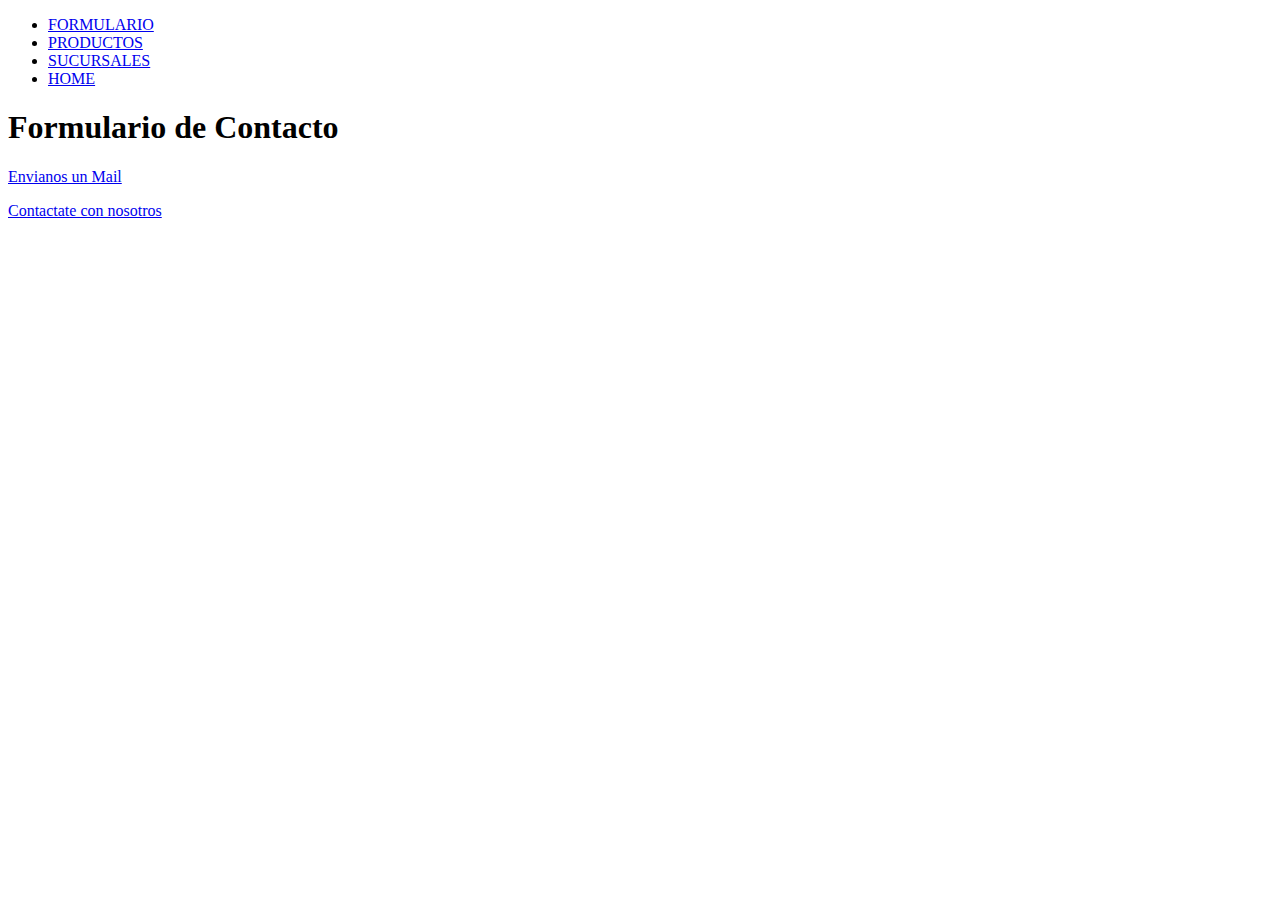
<file: pages/Formulario.html>
<!DOCTYPE html>
<html lang="en">
<head>
    <meta charset="UTF-8">
    <meta name="viewport" content="width=device-width, initial-scale=1.0">
    <title>Formulario</title>
</head>
<body>

    <header>
        <nav>
            <ul>
                <li>
                    <a href="./formulario.html">FORMULARIO</a>
                </li>
                <li>
                    <a href="./productos.html">PRODUCTOS</a>
                </li>
                <li>
                    <a href="./sucursales.html">SUCURSALES</a>
                </li>
                <li>
                    <a href="../index.html">HOME</a>
                </li>
            </ul>
        </nav>
    </header>

    <h1>
        Formulario de Contacto
    </h1>

    <footer>

        <!-- enviar mails -->
        <p>
            <a href="mailto:bernalpas@gmail.com">Envianos un Mail</a>
            
        </p>

        <!-- llamada telefónica -->
        <p>
            <a href="tel:2345678"> Contactate con nosotros</a>
        </p>
    </footer>
    
</body>
</html>
</file>
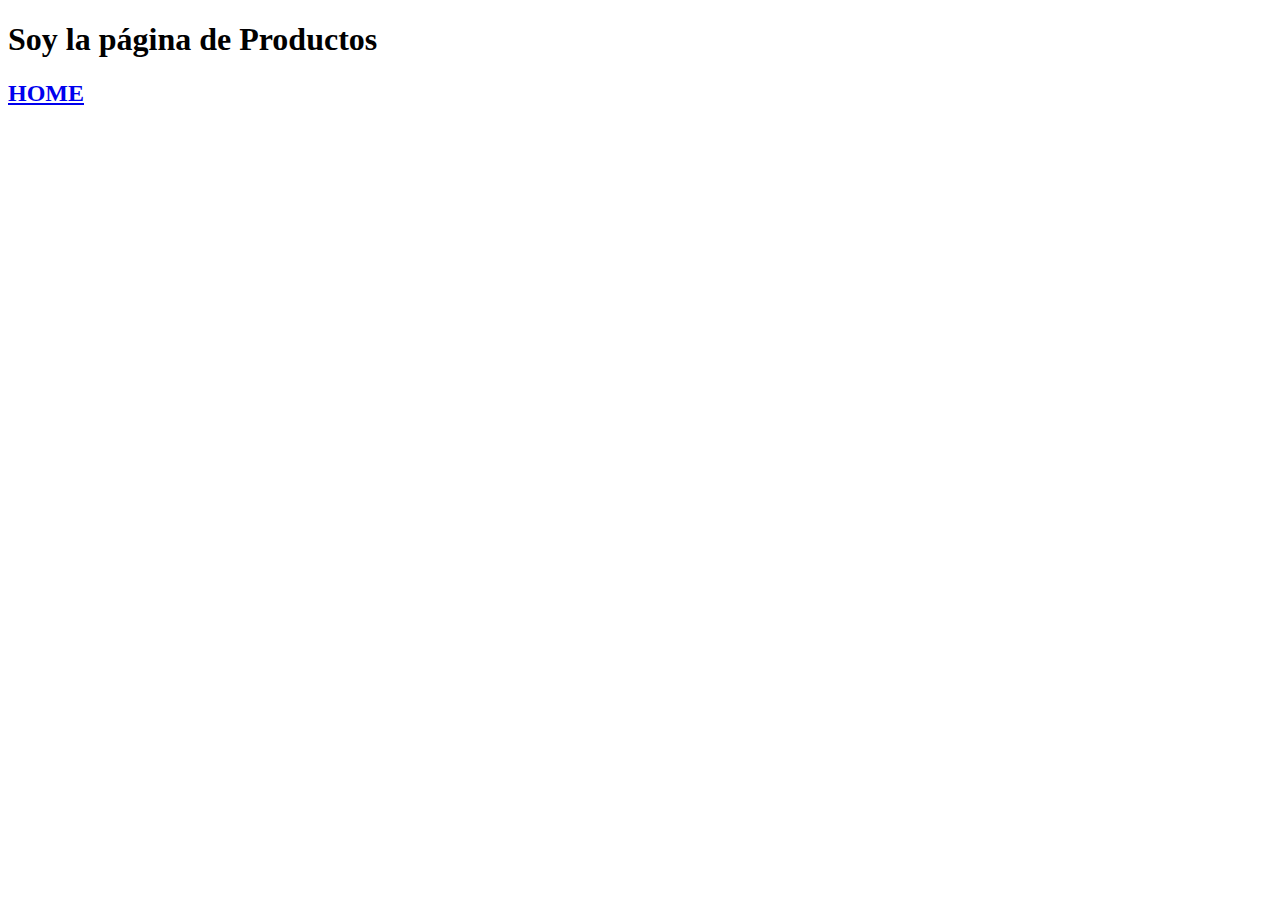
<file: pages/Productos.html>
<!DOCTYPE html>
<html lang="en">
<head>
    <meta charset="UTF-8">
    <meta name="viewport" content="width=device-width, initial-scale=1.0">
    <title>Productos</title>
</head>
<body>

    <h1>
        Soy la página de Productos
    </h1>

    <h2>
        <a href="../index.html">
            HOME
        </a>
    </h2>

    <iframe src="https://www.codewars.com/join" frameborder="0"></iframe>

    <iframe width="560" height="315" src="https://www.youtube.com/embed/hqcz9eUmc7A?si=nOj4PnXdsYfxBzcr" title="YouTube video player" frameborder="0" allow="accelerometer; autoplay; clipboard-write; encrypted-media; gyroscope; picture-in-picture; web-share" referrerpolicy="strict-origin-when-cross-origin" allowfullscreen></iframe>

    <iframe width="560" height="315" src="https://www.youtube.com/embed/1OeC9CGtWcM?si=ZrTLcM71abZQ7B3c" title="YouTube video player" frameborder="0" allow="accelerometer; autoplay; clipboard-write; encrypted-media; gyroscope; picture-in-picture; web-share" referrerpolicy="strict-origin-when-cross-origin" allowfullscreen></iframe>
    
</body>
</html>
</file>
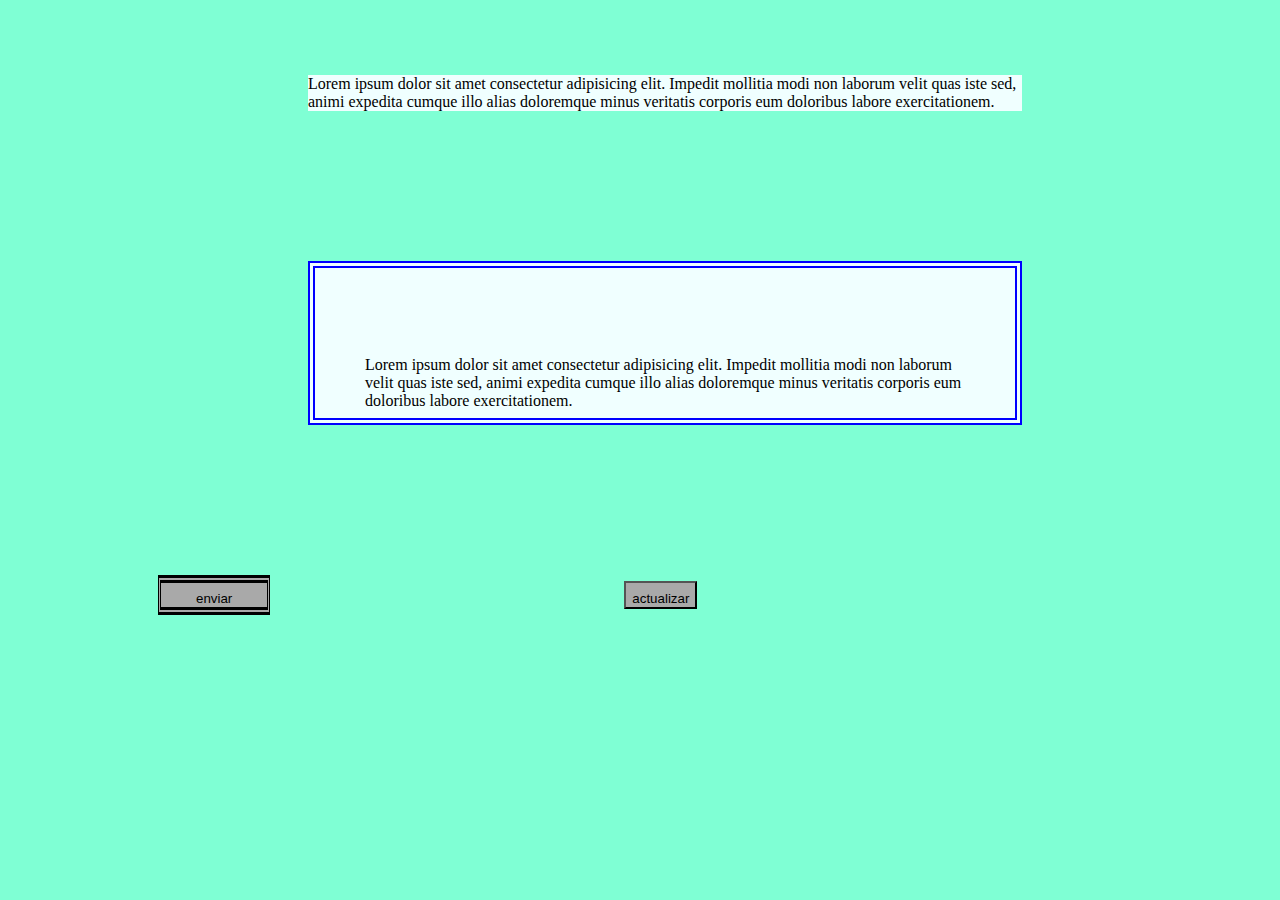
<file: pages/usuarios.html>
<!DOCTYPE html>
<html lang="es">
<head>
    <meta charset="UTF-8">
    <meta name="viewport" content="width=device-width, initial-scale=1.0">
    <title>Margin</title>
    <link rel="stylesheet" href="../css/usuarios.css">
</head>
<body>
    <p>
        Lorem ipsum dolor sit amet consectetur adipisicing elit. Impedit mollitia modi non laborum velit quas iste sed, animi expedita cumque illo alias doloremque minus veritatis corporis eum doloribus labore exercitationem.
    </p>
    <p class="borde">
        Lorem ipsum dolor sit amet consectetur adipisicing elit. Impedit mollitia modi non laborum velit quas iste sed, animi expedita cumque illo alias doloremque minus veritatis corporis eum doloribus labore exercitationem.
    </p>
   
   <button class="custom">
enviar
   </button>
        
    
    <button>
        actualizar
    </button>
</body>
</html>
</file>
<file: css/usuarios.css>
body{
    background-color: aquamarine;
}
p{
    background-color: azure;
    margin-top: 75px;
    margin-bottom: 150px;
    margin-left: 300px;
    margin-right: 250px;
}

.borde{
border: blue 7px double; 
padding-top: 88px;
padding-left: 50px;
padding-right: 45px;
padding-bottom: 8px ;
}
button{


    margin-left: 150px;
    margin-right: 200px;
    padding-top: 8px;
    background-color: darkgrey;
}

.custom{
    border: black;
    border-top: 8px ;
    border-bottom: 8px;
    padding-left: 35px;
    padding-right: 35px;
    border-style: double;

}
</file>
